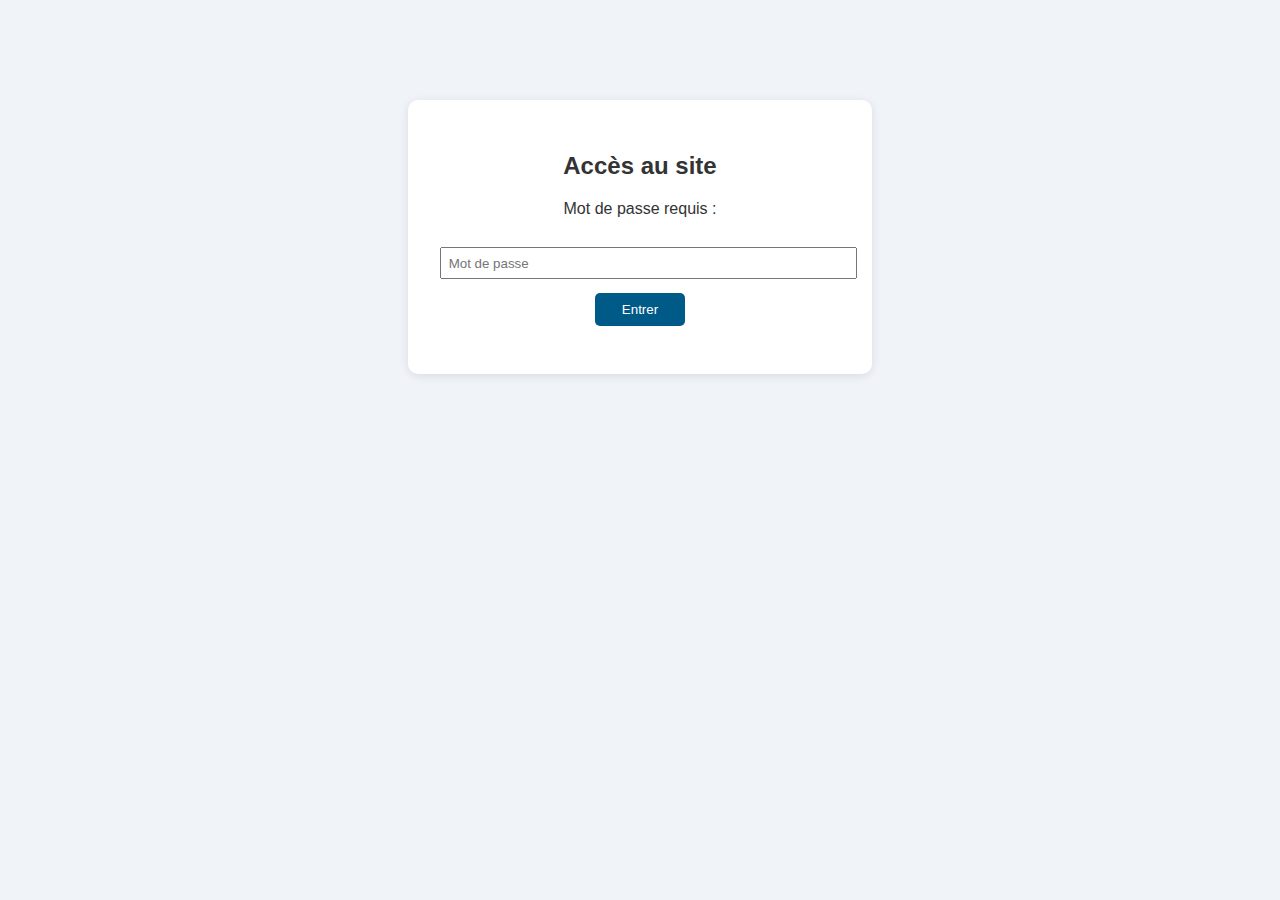
<file: cours.html>
<!DOCTYPE html>
<html lang="fr">
<head>
  <meta charset="UTF-8">
  <title>Cours | Jean Dupont</title>
  <link rel="stylesheet" href="css/style.css">
</head>
<body>
<script>
  if (localStorage.getItem("auth") !== "ok") {
    window.location.href = "login.html";
  }
</script>

  <header>
    <div class="container">
      <h1>Cours & Ressources</h1>
      <nav>
        <a href="index.html">Accueil</a>
        <a href="cours.html">Cours</a>
      </nav>
    </div>
  </header>

  <main class="container">
    <section class="cours">
      <p>Accédez à mes cours et supports :</p>
      <ul>
        <li><a href="#">Aérodynamique appliquée</a></li>
        <li><a href="#">Thermique avionique</a></li>
        <li><a href="#">Python pour l'ingénieur</a></li>
      </ul>
    </section>
  </main>

  <footer>
    <div class="container">
      <p>© Jean Dupont – 2025</p>
    </div>
  </footer>
</body>
</html>
</file>
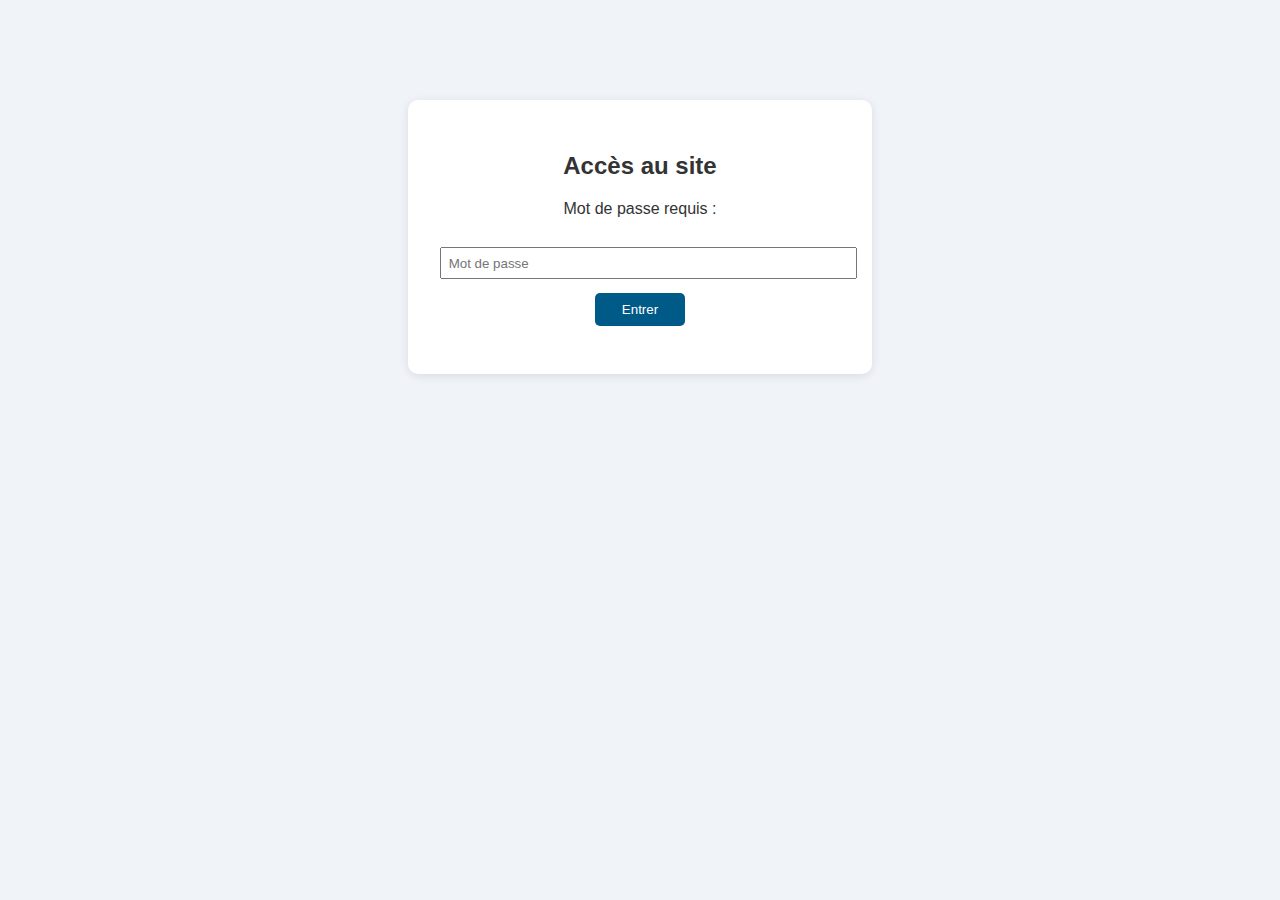
<file: login.html>
<!DOCTYPE html>
<html lang="fr">
<head>
  <meta charset="UTF-8">
  <title>Connexion</title>
  <meta name="viewport" content="width=device-width, initial-scale=1.0">
  <link rel="stylesheet" href="css/style.css">
  <style>
    .login-container {
      max-width: 400px;
      margin: 100px auto;
      background: white;
      padding: 2em;
      box-shadow: 0 2px 10px rgba(0,0,0,0.1);
      border-radius: 10px;
      text-align: center;
    }
    input[type="password"] {
      padding: 0.5em;
      width: 100%;
      margin-top: 1em;
    }
    button {
      margin-top: 1em;
      padding: 0.7em 2em;
      background-color: #005a87;
      color: white;
      border: none;
      border-radius: 5px;
      cursor: pointer;
    }
    button:hover {
      background-color: #0077b6;
    }
  </style>
</head>
<body>
  <div class="login-container">
    <h2>Accès au site</h2>
    <p>Mot de passe requis :</p>
    <input type="password" id="password" placeholder="Mot de passe">
    <button onclick="checkPassword()">Entrer</button>
    <p id="error" style="color:red;"></p>
  </div>

  <script>
    function checkPassword() {
      const pwd = document.getElementById("password").value;
      if (pwd === "freelance") {
        localStorage.setItem("auth", "ok");
        window.location.href = "index.html";
      } else {
        document.getElementById("error").innerText = "Mot de passe incorrect.";
      }
    }
  </script>
</body>
</html>
</file>
<file: css/style.css>
body {
  font-family: 'Segoe UI', Tahoma, Geneva, Verdana, sans-serif;
  margin: 0;
  background: #f0f4f8;
  color: #333;
}

.container {
  max-width: 1000px;
  margin: auto;
  padding: 1em;
}

header {
  background: linear-gradient(to right, #003d5c, #0077b6);
  color: white;
  padding: 1.5em 0;
  text-align: center;
}

header h1 {
  margin: 0;
  font-size: 2.5em;
}

header p {
  font-size: 1.2em;
}

nav a {
  color: white;
  margin: 0 1em;
  text-decoration: none;
  font-weight: bold;
}

nav a:hover {
  text-decoration: underline;
}

.hero {
  display: flex;
  flex-wrap: wrap;
  align-items: center;
  gap: 2em;
  margin-top: 2em;
}

.hero img {
  width: 200px;
  border-radius: 50%;
  box-shadow: 0 4px 10px rgba(0,0,0,0.2);
}

.projects {
  margin-top: 3em;
}

.project-grid {
  display: grid;
  grid-template-columns: repeat(auto-fit, minmax(250px, 1fr));
  gap: 1.5em;
}

.project-card {
  background: white;
  padding: 1em;
  border-radius: 10px;
  box-shadow: 0 2px 6px rgba(0,0,0,0.1);
}

.project-card h3 {
  margin-top: 0;
}

footer {
  background: #eee;
  text-align: center;
  padding: 1em;
  margin-top: 3em;
}
</file>
